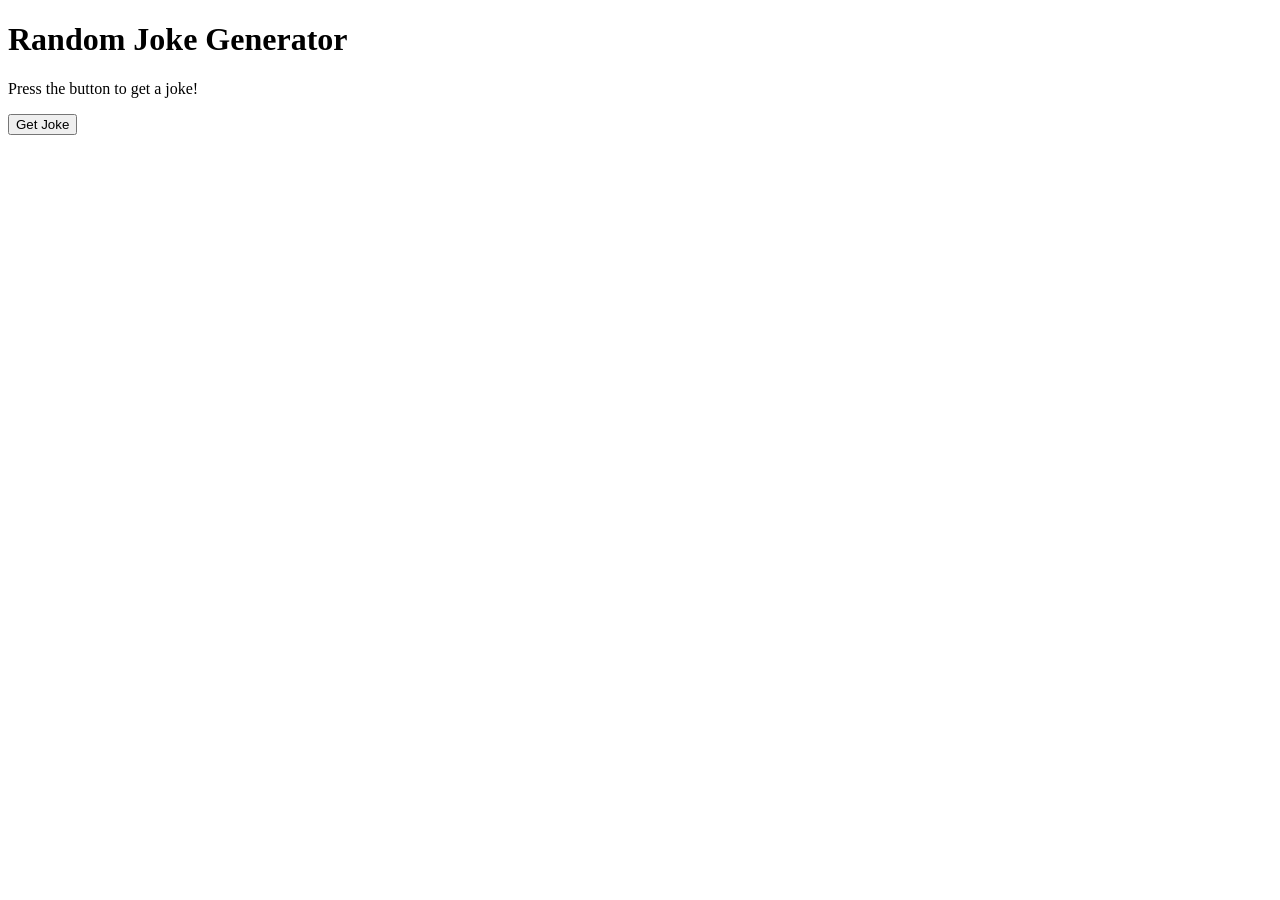
<file: joke-generator.html>
<!DOCTYPE html>
<html lang="en">
<head>
    <meta charset="UTF-8">
    <meta name="viewport" content="width=device-width, initial-scale=1.0">
    <title>Random Joke Generator</title>
    <script>
        async function generateJoke() {
            const response = await fetch('https://api.jokes.one/jod');
            const data = await response.json();
            document.getElementById('joke').innerText = data.contents.jokes[0].joke.text;
        }
    </script>
</head>
<body>
    <h1>Random Joke Generator</h1>
    <p id="joke">Press the button to get a joke!</p>
    <button onclick="generateJoke()">Get Joke</button>
</body>
</html>
</file>
